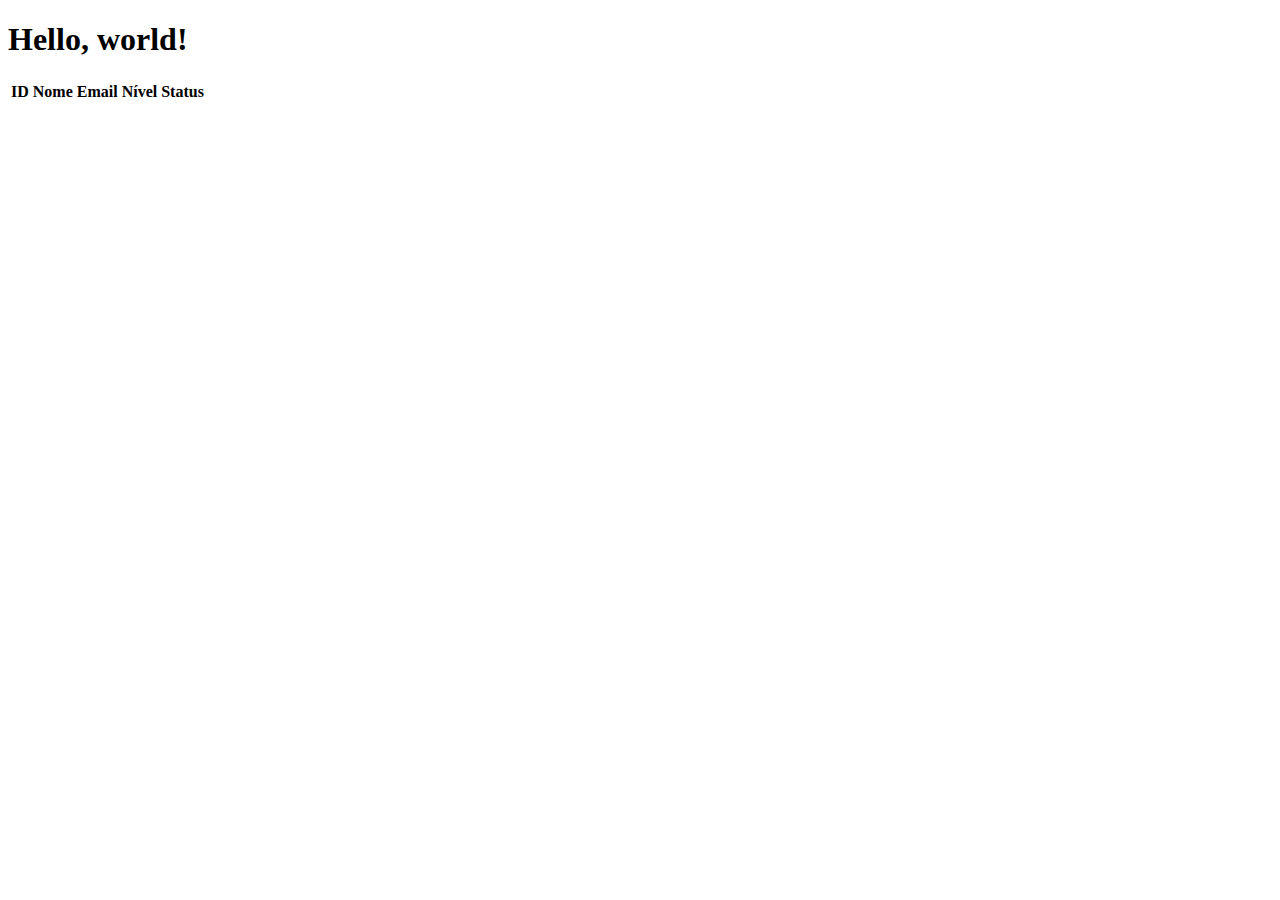
<file: workspace_techzoom/techzoom/target/classes/templates/teste/usuarios.html>
<!doctype html>
<html lang="pt-br" xmlns:th="http://www.thymeleaf.org" >
  <head>
    <meta charset="utf-8">
    <meta name="viewport" content="width=device-width, initial-scale=1">
    <title>Bootstrap demo</title>
    <link href="https://cdn.jsdelivr.net/npm/bootstrap@5.3.0/dist/css/bootstrap.min.css" rel="stylesheet" integrity="sha384-9ndCyUaIbzAi2FUVXJi0CjmCapSmO7SnpJef0486qhLnuZ2cdeRhO02iuK6FUUVM" crossorigin="anonymous">
  </head>
  <body>
  <div class="container">
  
    <h1>Hello, world!</h1>
    <table class="table">
  <thead>
    <tr>
      <th scope="col">ID</th>
      <th scope="col">Nome</th>
      <th scope="col">Email</th>
      <th scope="col">Nível</th>
      <th scope="col">Status</th>
    </tr>
  </thead>
  <tbody>
    <tr>
      <tr th:each="usuario : ${usuarios} ">
      <td th:text="${usuario.id}"></td>
      <td th:text="${usuario.nome}"></td>
      <td th:text="${usuario.email}"></td>
      <td th:text="${usuario.nivelAcesso}"></td>
      <td th:text="${usuario.statusUsuario}"></td>
    </tr>
  </tbody>
</table>
    
  </div>
    <script src="https://cdn.jsdelivr.net/npm/bootstrap@5.3.0/dist/js/bootstrap.bundle.min.js" integrity="sha384-geWF76RCwLtnZ8qwWowPQNguL3RmwHVBC9FhGdlKrxdiJJigb/j/68SIy3Te4Bkz" crossorigin="anonymous"></script>
  </body>
</html>
</file>
